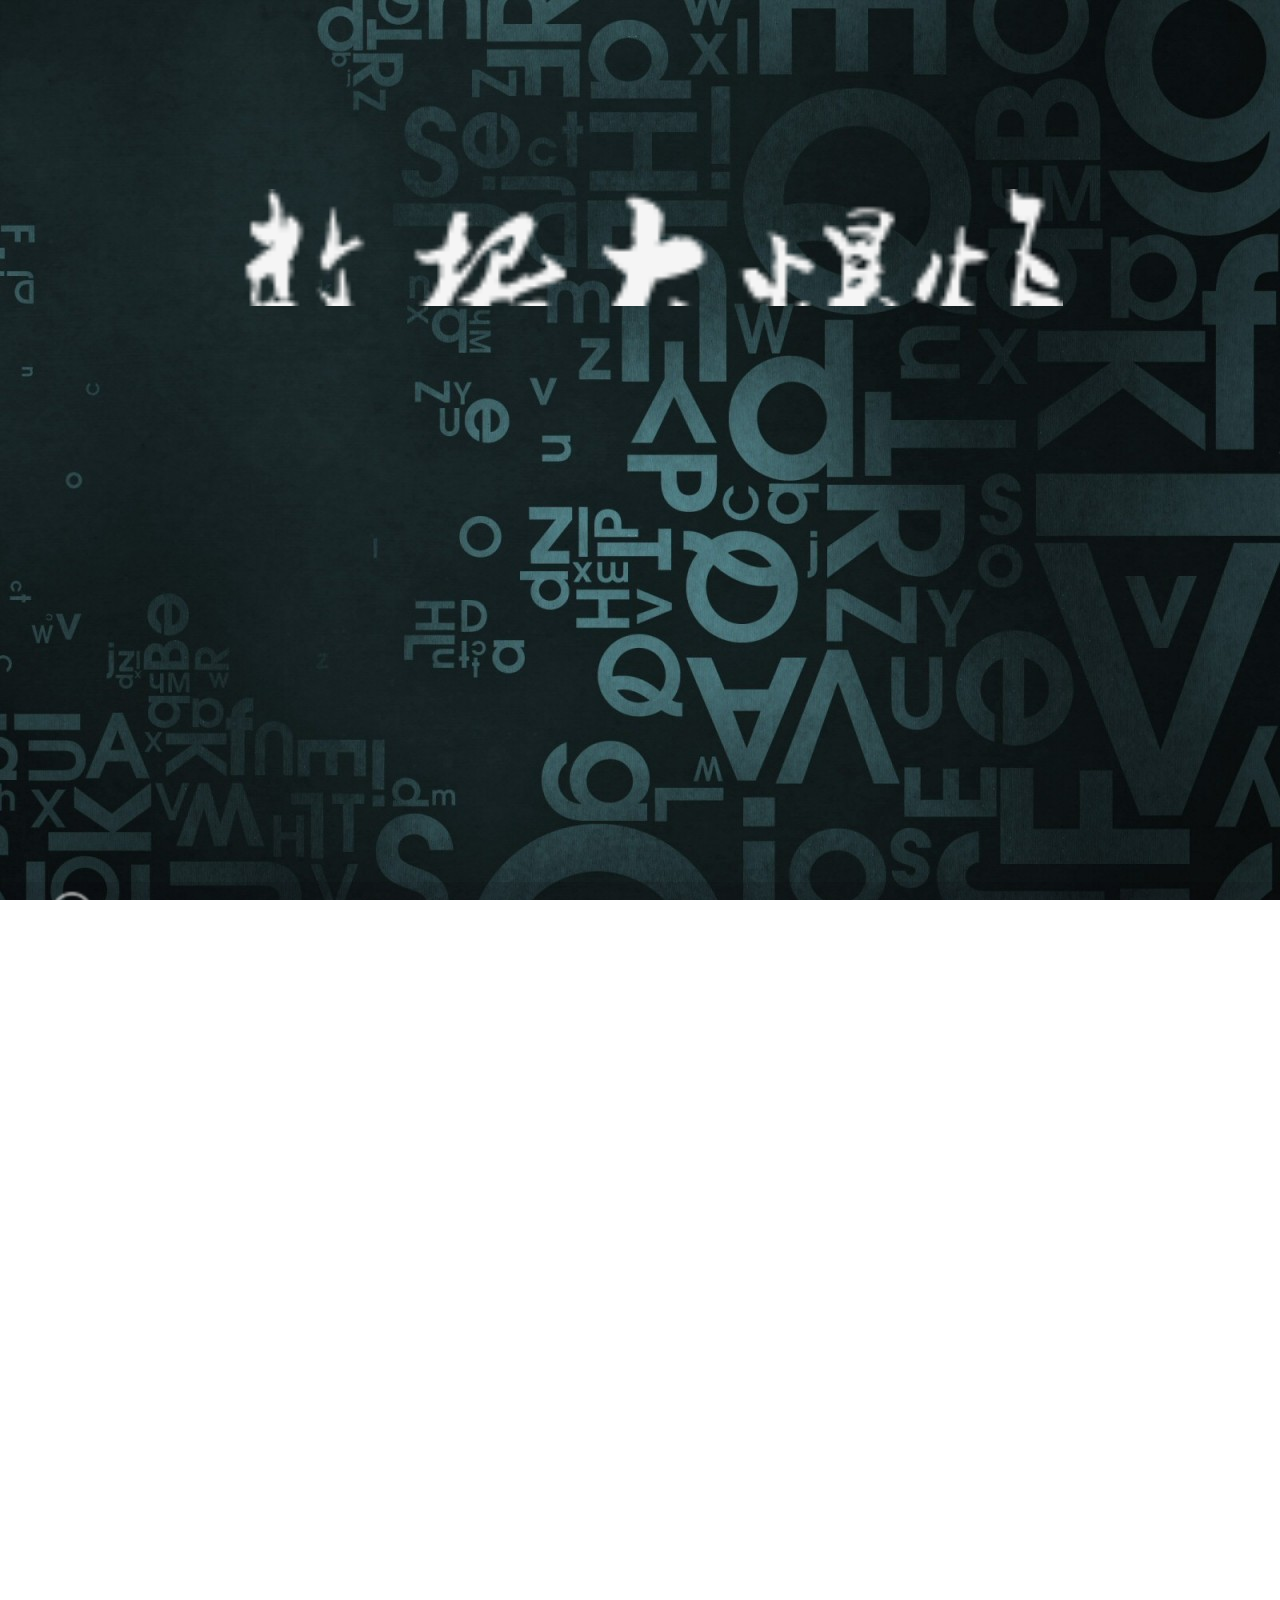
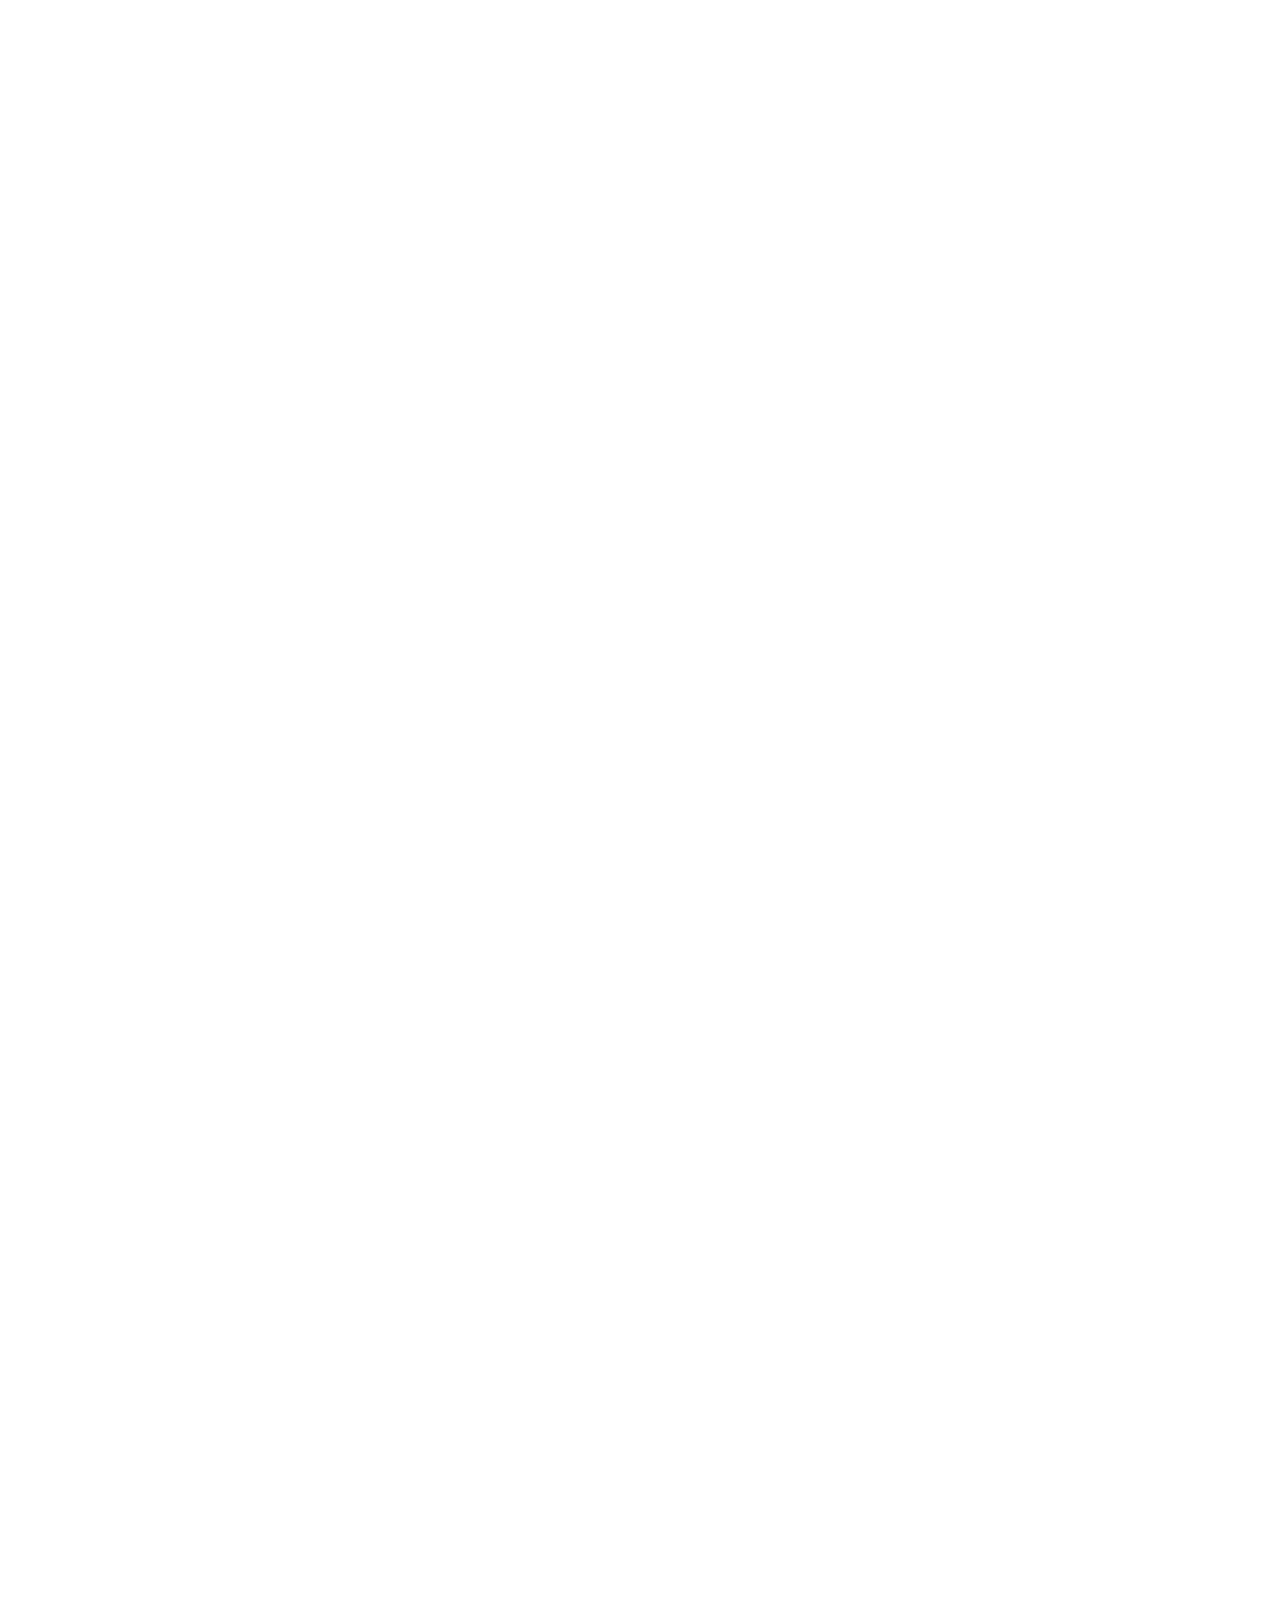
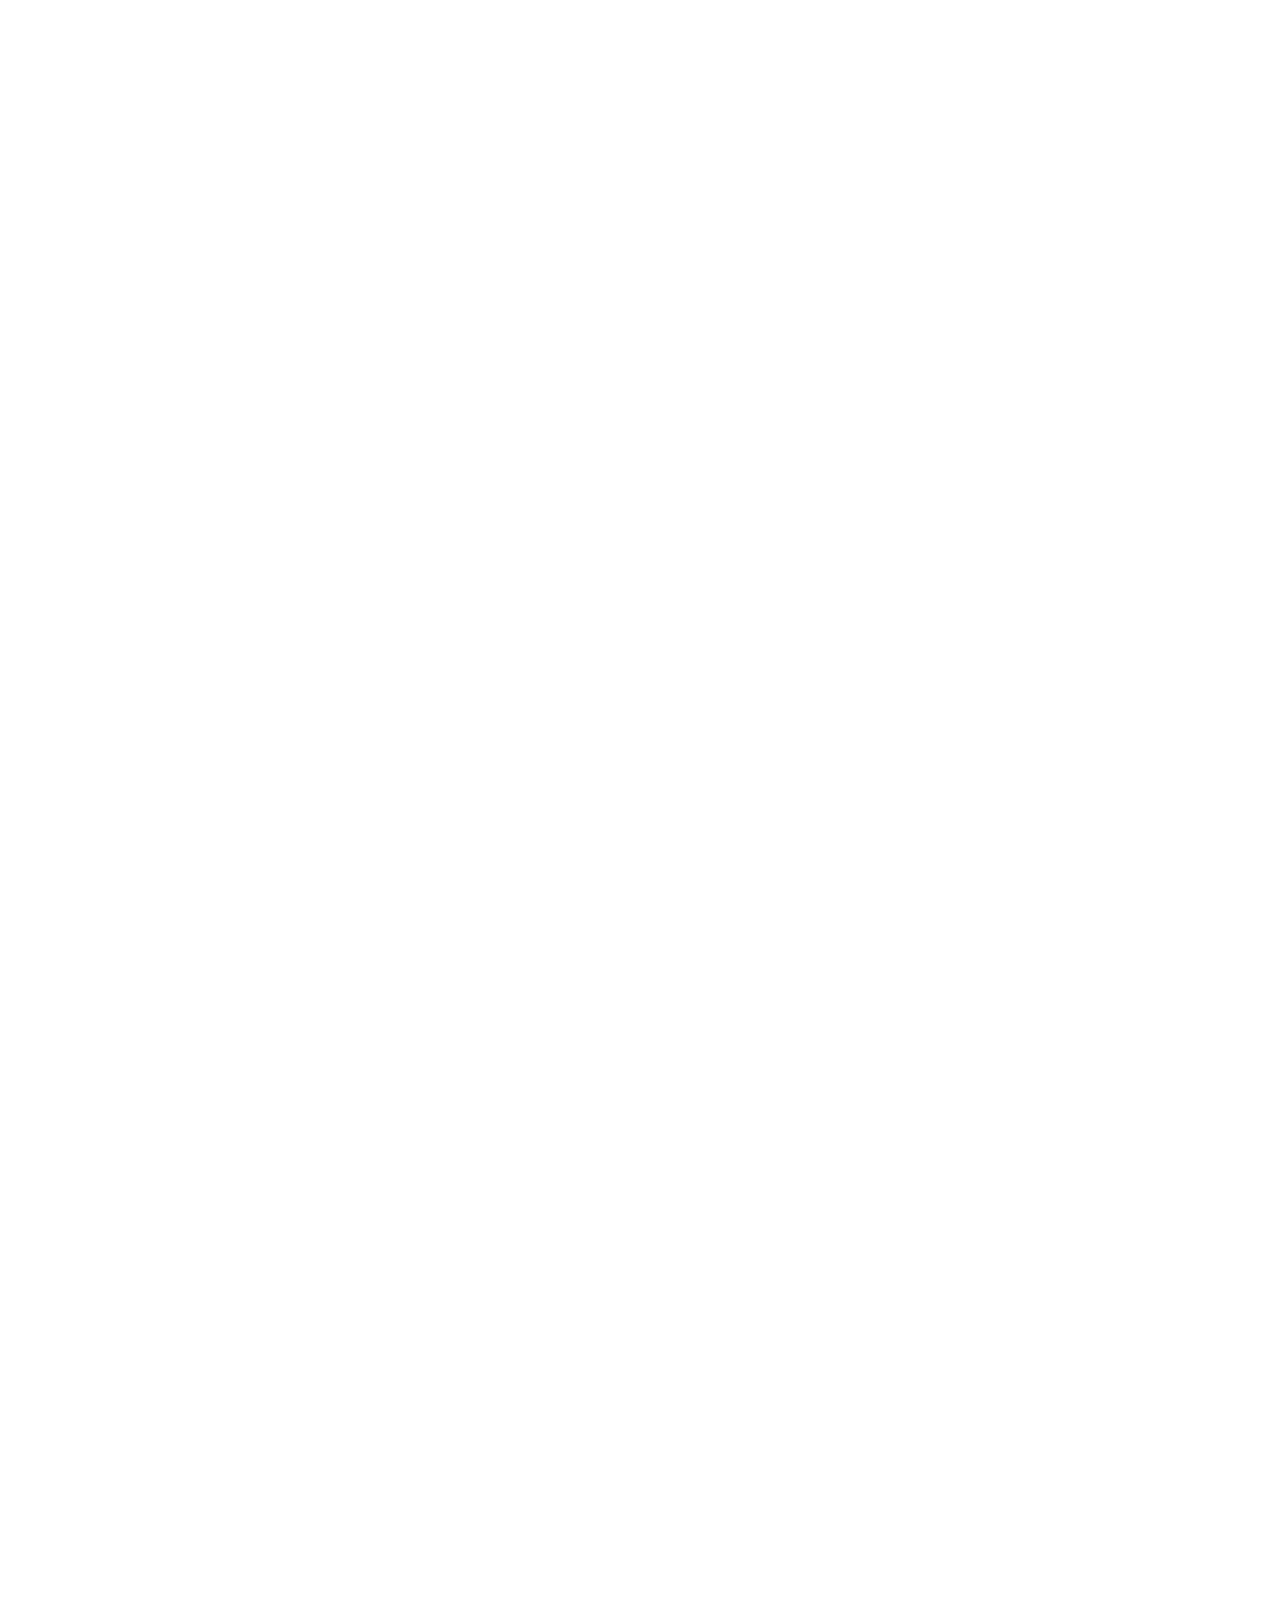
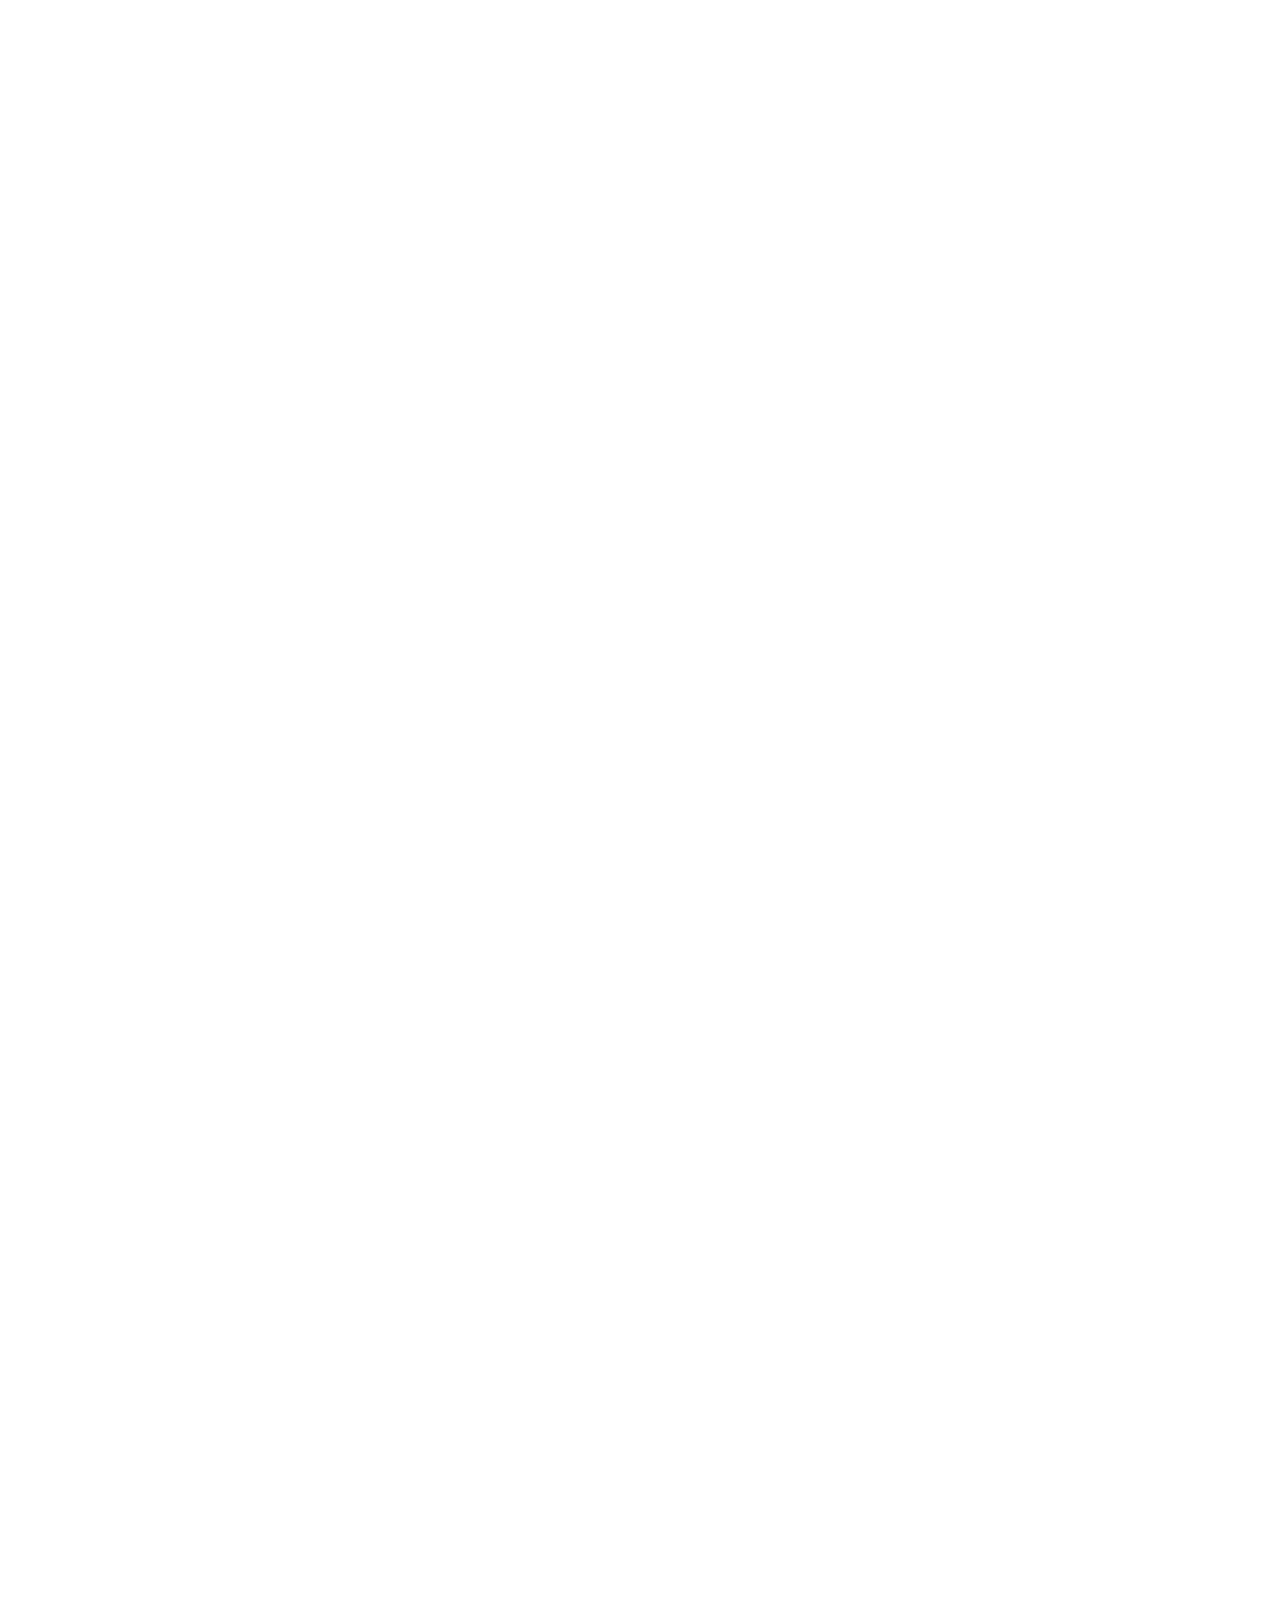
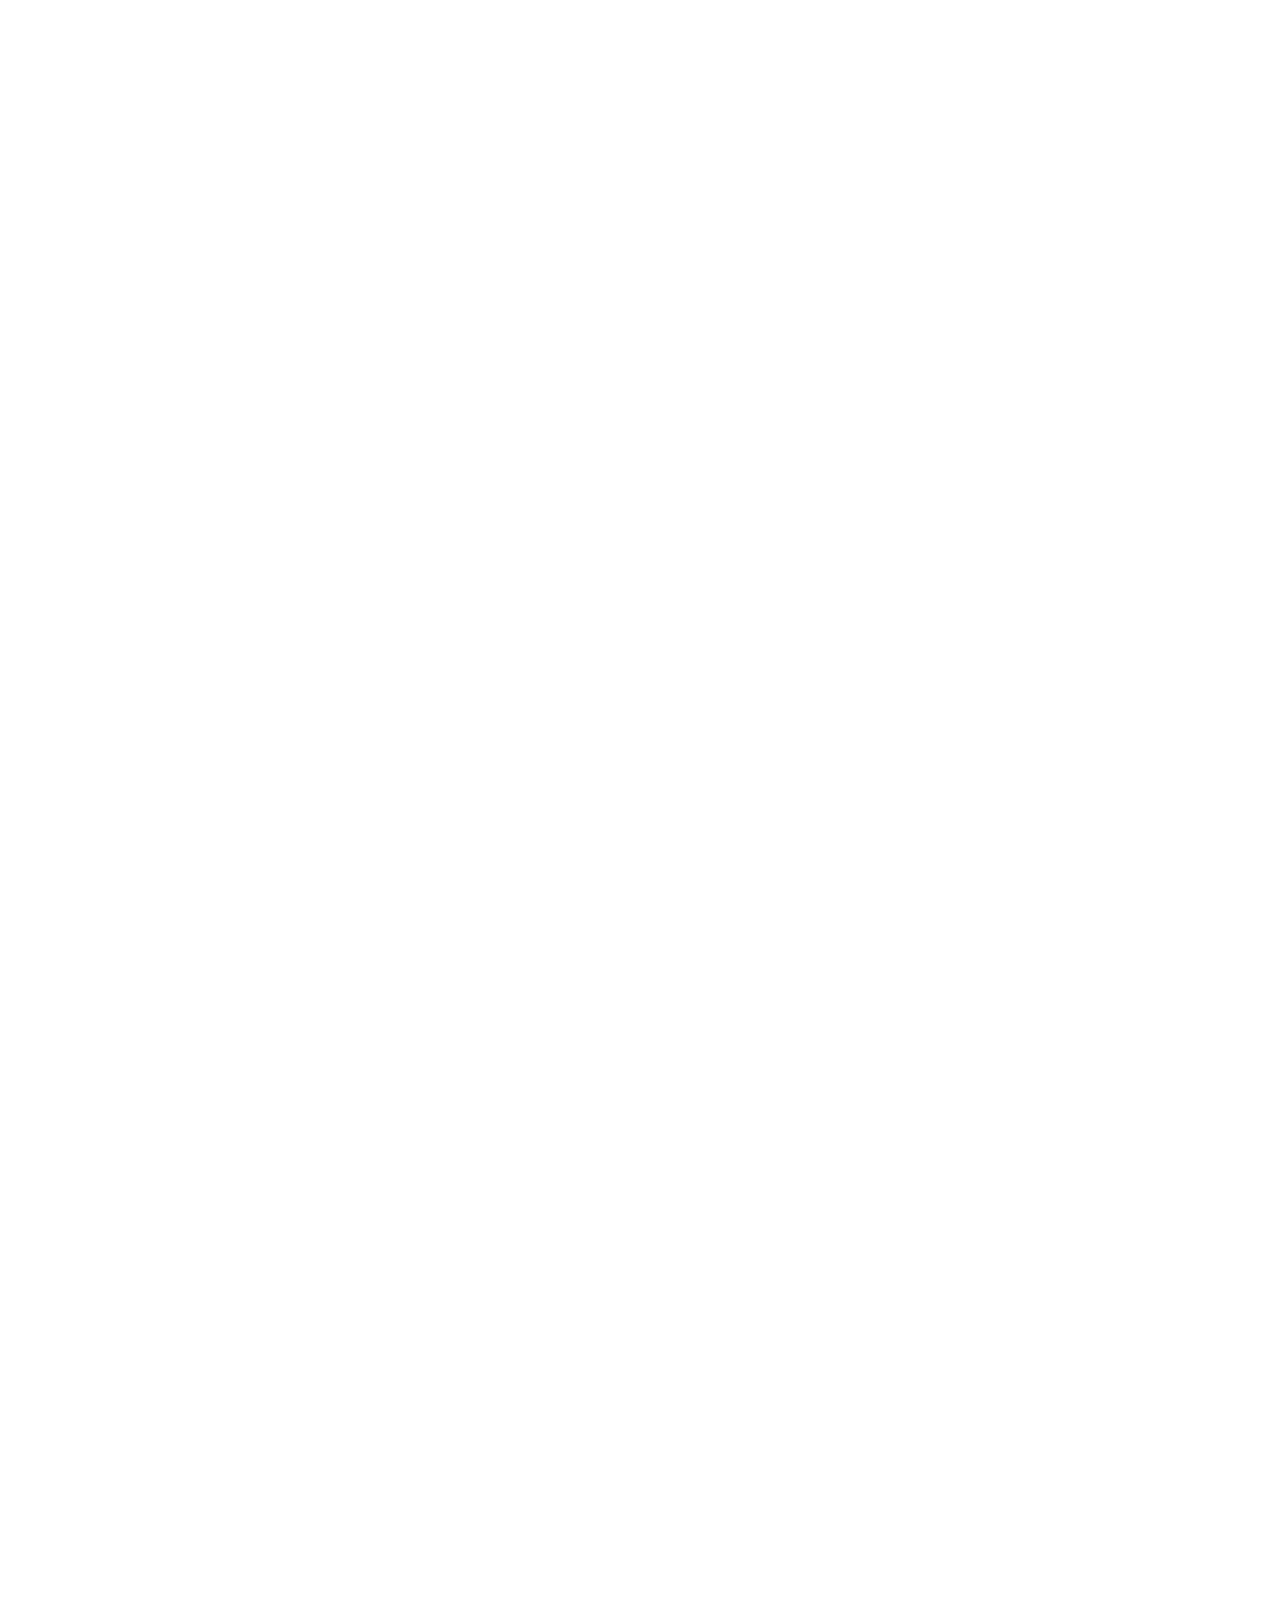
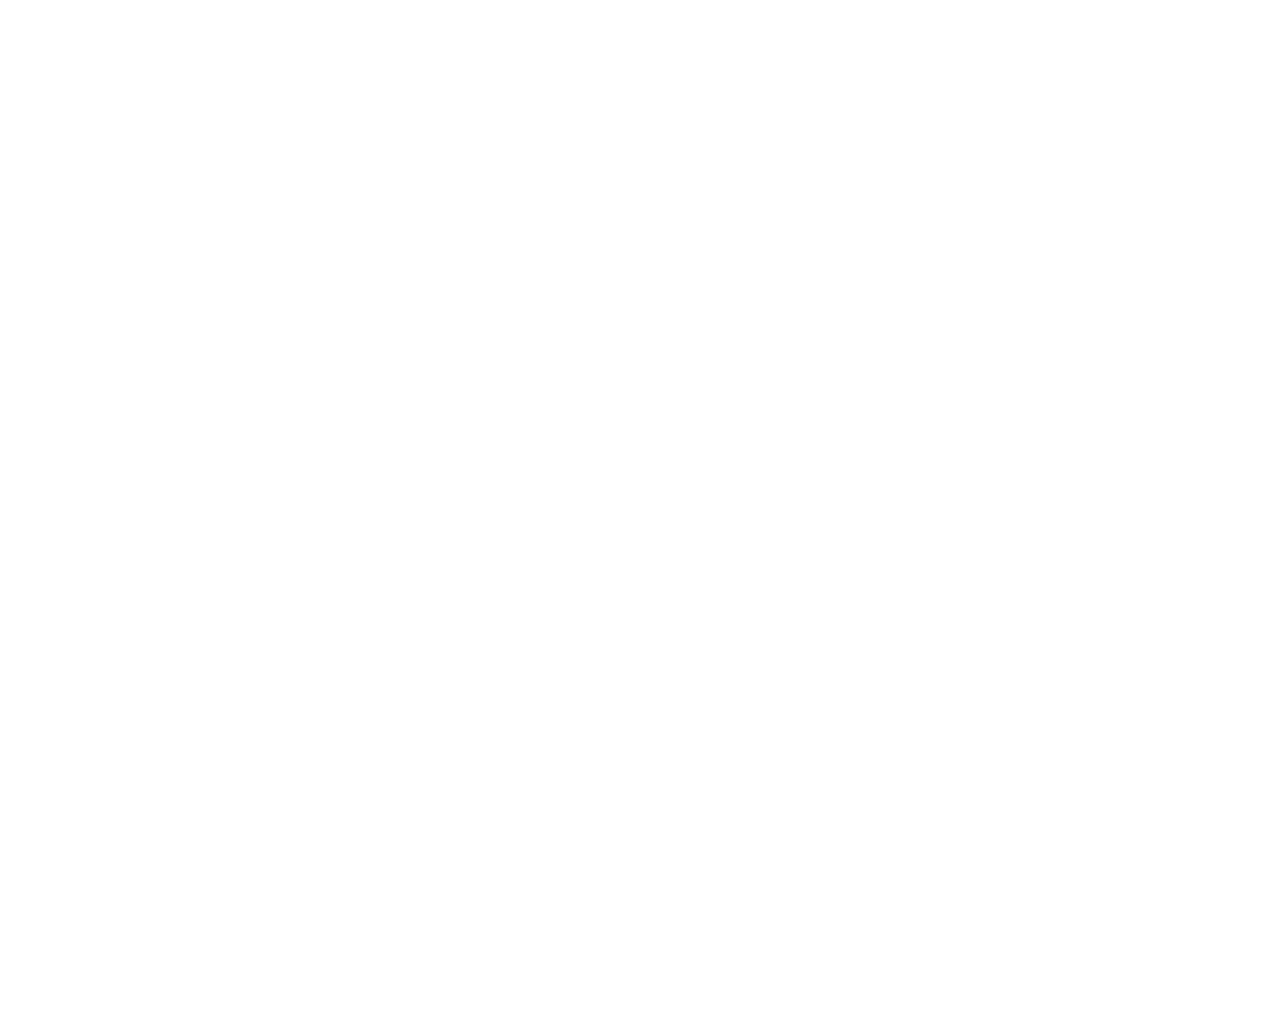
<file: index.html>
<!DOCTYPE html>
<html>
<head>
	<meta charset="utf-8">
	<meta name="viewport" content="width=device-width,initial-scale=1">
	<title>2016年手游行业大数据报告</title>
	<link rel="stylesheet" type="text/css" href="css/h5.css">
	<link rel="stylesheet" type="text/css" href="css/loading.css">
	<link rel="stylesheet" type="text/css" href="css/main.css">
	<link rel="stylesheet" type="text/css" href="css/h5ComponentBar.css">
	<link rel="stylesheet" type="text/css" href="css/h5ComponentBar-v.css">
	<link rel="stylesheet" type="text/css" href="css/h5ComponentBase.css">
	<link rel="stylesheet" type="text/css" href="css/h5ComponentPie.css">
	<link rel="stylesheet" type="text/css" href="css/h5ComponentPoint.css">
	<link rel="stylesheet" type="text/css" href="css/h5ComponentPolyline.css">
</head>
<body>

	<div class="loading">
		<div class="circle1"></div>
		<div class="circle2"></div>
		<p>loading....</p>
		<div class="per" id="per"></div>
	</div>
<!-- 加载资源文件 -->
<script src="js/vendor/jquery.js"></script>
<script src="js/vendor/jquery-ui.min.js"></script>
<script src="js/vendor/jquery.fullPage.js"></script>
<script src="js/h5.js"></script>
<script src="js/loading.js"></script>
<script src="js/h5ComponentBase.js"></script>
<script src="js/h5ComponentBar.js"></script>
<script src="js/h5ComponentBar-v.js"></script>
<script src="js/h5ComponentPie.js"></script>
<script src="js/h5ComponentPoint.js"></script>
<script src="js/h5ComponentPolyline.js"></script>
<!-- 页面逻辑 -->
<script src="js/main.js"></script>
</body>
</html>
</file>
<file: css/h5.css>
.h5-page {
  position: relative;
  width: 100%;
  height: 100%;
  background: #ddd;
  background-size: cover;
  background-repeat: no-repeat; }

/*# sourceMappingURL=h5.css.map */
</file>
<file: css/loading.css>
.loading {
	position: absolute;
	left: 50%;
	top: 50%;
	width: 60px;
	height: 60px;
	margin-left: -30px;
	margin-right: -30px;
}
.circle1,
.circle2 {
	position: absolute;
	left: 0;
	top: 0;
	width: 100%;
	height: 100%;
	border-radius: 50%;
	background-color: #0062e0;
	opacity: .7;
}
.circle1 {
	-webkit-animation: action1 2s infinite ease-in-out;
	animation: action1 2s infinite ease-in-out;
}
.circle2 {
	-webkit-animation: action2 2s infinite ease-in-out;
	animation: action2 2s infinite ease-in-out;
}
.loading p {
	width: 100%;
	margin-top: 60px;
	text-align: center;
}
.loading .per{
	position: absolute;
	left: -20px;
	top: 140%;
	width: 0;
	height: 5px;
	background-color: #0062e0;
	transition: all 1s;
}
@-webkit-keyframes action1{
	0% { 
		transform: scale(0)
	}
	50% { 
		transform: scale(1)
	}
	100% {
	 	transform: scale(0) 
	}
}
@-webkit-keyframes action2{
	0% { 
		transform: scale(1)
	}
	50% { 
		transform: scale(0)
	}
	100% {
	 	transform: scale(1) 
	}
}
</file>
<file: css/main.css>
body {
    margin: 0;
    padding: 0;
}
.h5-page {
    background-image: url(../imgs/bg_page.png);
}
.h5-page-face {
    background-image: url(../imgs/bg_page2.jpg);
}
.h5-component-name-slogan {
    -webkit-animation: rock 2s 2s infinite;
    animation: rock 2s 2s infinite;
}
@-webkit-keyframes rock {
    0% { 
        transform:rotate(0deg)
    }
    5% { 
        transform:rotate(3deg)
    }
    10%{ 
        transform:rotate(-4deg)
    }
    15%{ 
        transform:rotate(3deg)
    }
    20%{ 
        transform:rotate(-2deg)
    }
    25%{ 
        transform:rotate(1deg)
    }
    30%{ 
        transform:rotate(-1deg)
    }
    70%{ 
        transform:rotate(0deg)
    }
    100%{ 
        transform:rotate(0deg)
    }
}
.h5-component-name-caption {
    width: 283px;
    height: 160px;
    text-align: center;
    line-height: 140px;
    font-size: 20px;
    background-image: url(../imgs/title_bg.png);
    color: #fff;
}
.h5-component-name-backTop {
    -webkit-animation: back 2s 2s infinite;
    animation: back 2s 2s infinite;
}
@-webkit-keyframes back {
    50%{ transform: translateY(15px) }
}
.h5-component-name-list {
    -webkit-animation: back 2s 2s infinite;
    animation: back 2s 2s infinite; 
}
</file>
<file: css/h5ComponentBar.css>
/*柱状图样式*/
html {
	font-size: 62.5%;
}
body {
	font-family: "microsoft yahei";
}
.h5-component-bar .line {
	height: 1.5rem;
	line-height: 1.5rem;
	margin-bottom: 1.5rem;
	font-size: 12px;
}
.h5-component-bar .name {
	float: left;
	width: 6rem;
	text-align: center;
}
.h5-component-bar .rate {
	position: relative;
	float: left;
	height: 1.5rem;
	margin-left: 0.5rem;
}
.h5-component-bar .rate .bg {
	position: absolute;
	left: 0;
	top: 0;
	height: 100%;
	border-radius: 3px;
	background: #99c0ff;
}
.h5-component-bar .per {
	float: left;
	width: 2rem;
	margin-left: 0.5rem;
	color: #99c0ff;
	opacity: 0;
}
.h5-component-bar-load .per {
	opacity: 1;
	-webkit-transition: all 1s 1.5s;
	transition: all 1s 1.5s;
}
.h5-component-bar-leave .per {
	opacity: 0;
	-webkit-transition: all 1s;
	transition: all 1s;
}
.h5-component-bar-load .rate .bg {
	-webkit-transition: all 1s .5s;
	transition: all 1s .5s;
}
.h5-component-bar-leave .rate .bg {
	width: 0;
	-webkit-transition: all 1s;
	transition: all 1s;
}
.h5-component-name-front-msg {
	opacity: 0;
  	width: 100%;
  	font-size: 14px;
 	text-align: center;
  	bottom: 15%;
}
</file>
<file: css/h5ComponentBar-v.css>
/*柱状图样式*/
html {
	font-size: 62.5%;
}
body {
	font-family: "microsoft yahei";
}
.h5-component-bar-v .line {
	float: left;
	position: relative;
	height: 100%;
	font-size: 12px;
}
.h5-component-bar-v .name {
	position: absolute;
	left: 0;
	bottom: 0;
	width: 100%;
	height: 2rem;
	line-height: 2rem;
	text-align: center;
}
.h5-component-bar-v .rate {
	position: absolute;
	left: 50%;
	bottom: 2rem;
	margin-left: -0.75rem;
	width: 1.5rem;
}
.h5-component-bar-v .rate .bg {
	position: absolute;
	left: 0;
	bottom: 0;
	width: 100%;
	height: 0;
	border-radius: 3px;
	background: #99c0ff;
}
.h5-component-bar-v .per {
	position: absolute;
	left: 0;
	top: -2rem;
	width: 100%;
	height: 2rem;
	line-height: 2rem;
	text-align: center;
	color: #99c0ff;
	opacity: 0;
}
.h5-component-bar-v-load .per {
	opacity: 1;
	-webkit-transition: all 1s 1.5s;
	transition: all 1s 1.5s;
}
.h5-component-bar-v-leave .per {
	opacity: 0;
	-webkit-transition: all 1s;
	transition: all 1s;
}
.h5-component-bar-v-load .rate .bg {
	height: 100%;
	-webkit-transition: all 1s .5s;
	transition: all 1s .5s;
}
.h5-component-bar-v-leave .rate .bg {
	height: 0;
	-webkit-transition: all 1s;
	transition: all 1s;
}
.h5-component-name-front-msg2 {
	opacity: 0;
  	width: 100%;
  	font-size: 14px;
 	text-align: center;
  	top: 30%;
}
</file>
<file: css/h5ComponentBase.css>
@charset "UTF-8";
/*基本图文组件样式*/
.h5-component {
  position: absolute;
  background-size: 100%;
  background-repeat: no-repeat;
}
.h5-component {
	transition: all 1s; 
}
.h5-component-base-load {
	opacity: 1;
}
.h5-component-base-leave {
	opacity: 0;
}
/*# sourceMappingURL=h5ComponentBase.css.map */
</file>
<file: css/h5ComponentPie.css>
/*饼图组件样式*/
html {
	font-size: 62.5%;
}
body {
	font-family: "microsoft yahei";
	color: #222;
}
.h5-component-pie canvas {
	position: absolute;
	left: 0;
	top: 0;
	width: 100%;
	height: 100%;
}
.h5-component-pie canvas:nth-of-type(1) {
	z-index: 1;
}
.h5-component-pie canvas:nth-of-type(2) {
	z-index: 2;
}
.h5-component-pie canvas:nth-of-type(3) {
	z-index: 3;
}
.h5-component-name-android-msg {
	opacity: 0;
  	width: 100%;
  	font-size: 14px;
 	text-align: center;
  	bottom: 20%;
}
.h5-component-pie .text {
	position: absolute;
	z-index: 999;
	height: 24px;
	text-align: center;
	transition: all 1s;
}
</file>
<file: css/h5ComponentPoint.css>
/*散点图组件样式*/
html {
	font-size: 62.5%;
}
body {
	font-family: "microsoft yahei";
	color: #222;
}
.h5-component-point .point {
	position: absolute;
	border-radius: 50%;
	background: #ccc;
	opacity: 0;
	transform: scale(.1);
	-webkit-transform: scale(.1);
	transition: all 1s;
	-webkit-transition: all 1s;
}
.h5-component-point-load .point {
	opacity: 1;
	transform: scale(1);
	-webkit-transform: scale(1);
}
.h5-component-point-leave .point {
	opacity: 1;
	transform: scale(.1);
	-webkit-transform: scale(.1);
}
.h5-component-point .clicked:after {
	content: '';
	position: absolute;
	left: 0;
	top: 0;
	width: 100%;
	height: 100%;
	border-radius: 50%;
	background: inherit;
	-webkit-animation: glint 3s 1s infinite ease-in-out;
	animation: glint 3s 1s infinite ease-in-out;
}
@-webkit-keyframes glint{
	0% { 
		-webkit-transform: scale(.5);
		transform: scale(.5);
		opacity:.9;
	}
	95% { 
		-webkit-transform: scale(1.5);
		transform: scale(1.5);
		opacity:0; 
	}
	100% { 
		-webkit-transform: scale(.9);
		transform: scale(.9);
		opacity:0; 
	}
}
.h5-component-point .name {
	position: absolute;
	z-index: 99;
	top: 50%;
	width: 100%;
	height: 3rem;
	margin-top: -1.5rem;
	text-align: center;
	font-size: 16px;
	color: #fff;
}
.h5-component-point .rate {
	font-size: 12px;
	color: #fff;
}
</file>
<file: css/h5ComponentPolyline.css>
/*折线图组件样式*/
html {
	font-size: 62.5%;
}
body {
	font-family: "microsoft yahei";
	color: #222;
}
.h5-component-name-msg {
	opacity: 0;
  	width: 100%;
  	font-size: 14px;
 	text-align: center;
  	top: 30%;
}
.h5-component-polyline canvas {
	position: absolute;
	left: 0;
	top: 0;
	width: 100%;
	height: 100%;
}
.h5-component-polyline .name {
	position: absolute;
	bottom: -2rem;
	height: 2rem;
	line-height: 2rem;
	font-size: 12px;
	text-align: center;
	opacity: 0;
	transform: scale(0.8);
	-webkit-transition: all 1s 1.6s;
}
.h5-component-polyline-load .name {
	opacity: 1;
}
.h5-component-polyline-leave .name {
	opacity: 0;
}
</file>
